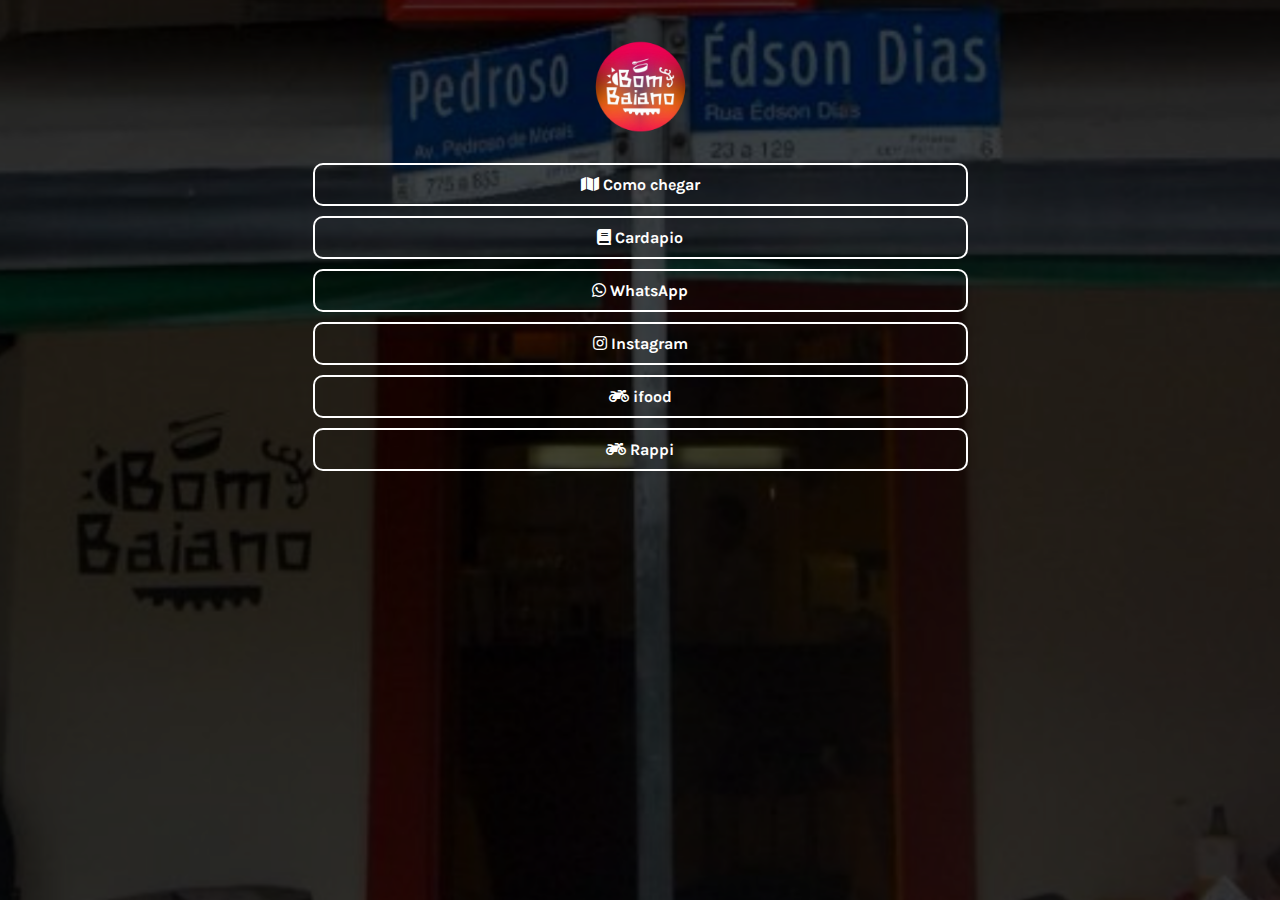
<file: links.html>
<!DOCTYPE html>
<html lang="br">
  <head>
    <meta charset="UTF-8">
    <meta name="viewport" content="width=device-width, initial-scale=1.0">
    <title>Links | BomBaiano</title>
    <!-- Favicon -->
    <link rel="icon" href="assets/images/logo.svg" type="image/x-icon" />
    <!-- Font Awesome icons -->
    <link rel="stylesheet" href="https://use.fontawesome.com/releases/v5.8.1/css/all.css">
    <!-- Core theme CSS -->
    <link rel="stylesheet" href="assets/css/style-linkts.css">
  </head>
  <body background="assets/images/fundo.png">

    <a id="profilePicture" href="index.html">
      <img src="assets/images/logo.svg" alt="Profile Picture">
    </a>
    <div id="links">
      <a class="link" href="https://www.google.com.br/maps/place/Av.+Pedroso+de+Morais,+853+-+Pinheiros,+S%C3%A3o+Paulo+-+SP,+05419-000/@-23.5629414,-46.6943612,17z/data=!4m16!1m9!3m8!1s0x94ce57a22cc1b017:0x2ec6d9ad7e6ddc3!2sAv.+Pedroso+de+Morais,+853+-+Pinheiros,+S%C3%A3o+Paulo+-+SP,+05419-000!3b1!8m2!3d-23.5629414!4d-46.6921725!10e5!16s%2Fg%2F11c265yb3k!3m5!1s0x94ce57a22cc1b017:0x2ec6d9ad7e6ddc3!8m2!3d-23.5629414!4d-46.6921725!16s%2Fg%2F11c265yb3k?entry=ttu" target="_blank">
        <i class="fa fa-map">&nbsp;</i>Como chegar
      </a>
      <a class="link" href="https://online.fliphtml5.com/oxycz/tkhv/#p=1" target="_blank">
        <i class="fa  fa-book">&nbsp;</i>Cardapio
      </a>
      <a class="link" href="https://wa.me//551137968166?text=Gostaria%20de%20fazer%20uma%20reserva!" target="_blank">
        <i class="fab fa-whatsapp">&nbsp;</i>WhatsApp
      </a>
      <a class="link" href="https://www.instagram.com/bombaianooficial/" target="_blank">
        <i class="fab fa-instagram">&nbsp;</i>Instagram
      </a>
      <a class="link" href="https://www.ifood.com.br/delivery/sao-paulo-sp/bom-baiano---pinheiros-pinheiros/5f4ed4dc-32bf-4e47-af89-eb66765c5886?utm_medium=share" target="_blank">
        <i class="fa fa-motorcycle">&nbsp;</i>ifood
      </a>
      <a class="link" href="http://bombaiano.openinapp.co/rappi" target="_blank">
        <i class="fa fa-motorcycle">&nbsp;</i>Rappi
      </a>
    </div>
    <div id="hashtag">
    </div>
  </div>
  </body>
</html>
</file>
<file: assets/css/style-linkts.css>
@import url('https://fonts.googleapis.com/css?family=Karla:400,700&display=swap');

:root {
    --bgColor: #223344;
    --bgColor2: #090a0f;
    --accentColor: #FFF;
    --font: 'Karla', sans-serif;
    --delay: .3s;
}

body {
    font-family: var(--font);
    margin: 0;
    animation: 1s ease-out var(--delay) 1 transitionAnimation; /* duration/timing-function/delay/iterations/name */
    animation-fill-mode: forwards;
    padding: 0;
    width: auto;
    background-position: bottom;
    background-size: cover;
    background-attachment: fixed;
    
}


#profilePicture, #profilePicture img {
    position: relative;
    width: 96px;
    height: 96px;
    display: block;
    margin: 40px auto 20px;
    border-radius: 50%;
    -webkit-tap-highlight-color: transparent;
}

#links {
    max-width: 675px;
    width: auto;
    display: block;
    margin: 27px auto;
    font-weight: 700;

}

.link {
    position: relative;
    background-color: transparent;
    color: var(--accentColor);
    border: solid var(--accentColor) 2px;
    border-radius: 10px;
    font-size: 1rem;
    text-align: center;
    display: block;
    margin-left: 10px;
    margin-right: 10px;
    margin-bottom: 10px;
    padding: 10px; /* 17px */
    text-decoration: none;
    /* transition: all .25s cubic-bezier(.08, .59, .29, .99); */
    -webkit-tap-highlight-color: transparent;
}

@media (hover: hover) {
    .link:hover {
        background-color: var(--accentColor);
        color: var(--bgColor);
    }
}

.link:active {
    background-color: var(--accentColor);
    color: var(--bgColor);
}

#hashtag {
    position: relative;
    padding-bottom: 20px;
    color: white;
    font-size: 1rem;
    display: block;
    font-family: var(--font);
    width: 100%;
    text-align: center;

    /*  animation   */
    overflow: hidden;
    background: linear-gradient(90deg, var(--bgColor), var(--accentColor), var(--bgColor));
    background-repeat: no-repeat;
    background-size: 80%;
    animation: animate 2s linear 2s infinite;
    -webkit-background-clip: text;
    background-clip: text;
    -webkit-text-fill-color: rgba(255, 255, 255, 0);
}

/*-------------------------animations-----------------------*/

@media (max-width: 600px) {
    body {
        font-family: var(--font);
        margin: 0;
        animation: 1s ease-out var(--delay) 1 transitionAnimation; /* duration/timing-function/delay/iterations/name */
        animation-fill-mode: forwards;
        padding: 0;
        width: auto;
        background-position: center;
        background-size: cover;
        background-attachment: fixed;
        padding-top: 20%;
    }

}

/*-------------------------animations-----------------------*/
@keyframes transitionAnimation {
    0% {
        opacity: 0;
        transform: translateY(-10px);
    }
    100% {
        opacity: 1;
        transform: translateY(0);
    }
}

@keyframes animate {
    0% {
      background-position: -500%;
    }
    100% {
      background-position: 500%;
    }
}

@keyframes animStar {
    from {
        transform: translateY(0px);
    }
    to {
        transform: translateY(-2000px);
    }
}
</file>
